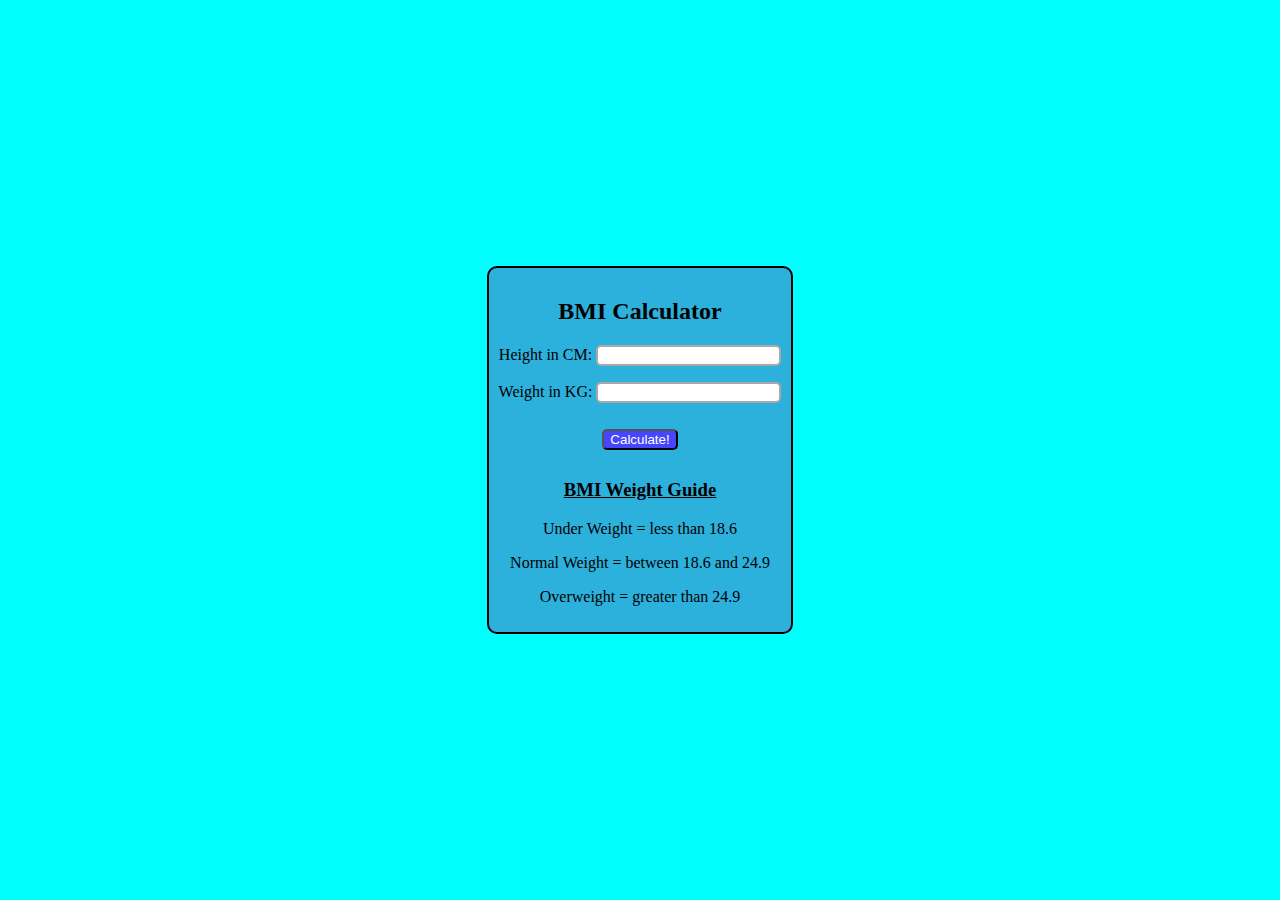
<file: JsRev/MiniProjects/BMI_Calculator/index.html>
<!DOCTYPE html>
<html lang="en">
<head>
    <meta charset="UTF-8">
    <meta name="viewport" content="width=device-width, initial-scale=1.0">
    <link rel = "stylesheet" href = "style.css">
    <title>BMI Calculator</title>
</head>
<body>
    <div class = "container">
        <h2>BMI Calculator</h2>
        <form>
            <p><label>Height in CM: </label><input type = "text" id = "height"/></p>
            <p><label>Weight in KG: </label><input type = "text" id = "weight"/></p>
            <button>Calculate!</button>
            <div class="result"></div>
            <div class="weight-guide">
                <h3>BMI Weight Guide</h3>
                <p>Under Weight = less than 18.6</p>
                <p>Normal Weight = between 18.6 and 24.9</p>
                <p>Overweight = greater than 24.9</p>
            </div>
        </form>
    </div>
</body>
<script src = "script.js"></script>
</html>
</file>
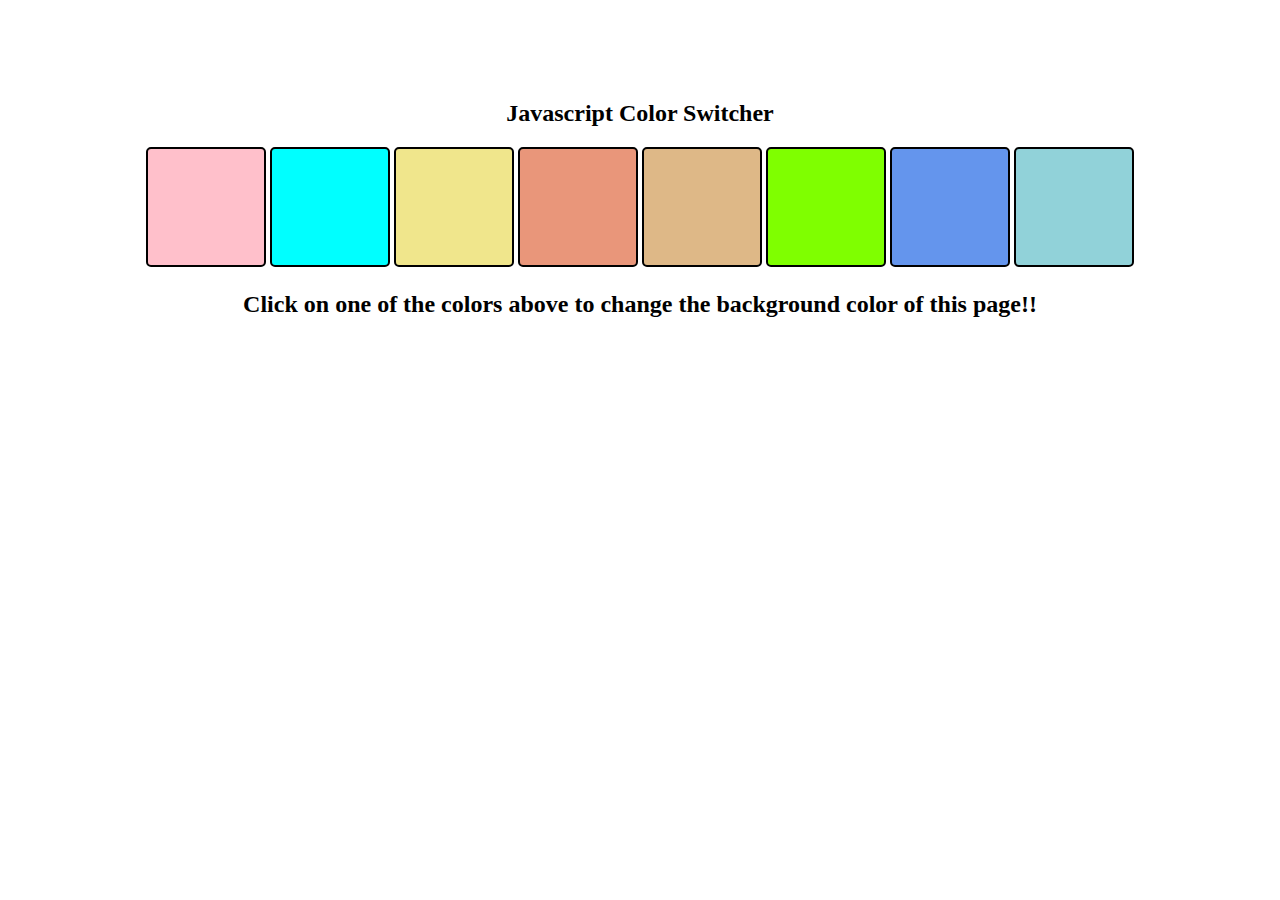
<file: JsRev/MiniProjects/ColorSwitcher/index.html>
<!DOCTYPE html>
<html lang="en">
<head>
    <meta charset="UTF-8">
    <meta name="viewport" content="width=device-width, initial-scale=1.0">
    <link rel = "stylesheet" href = "style.css">
    <title>JavaScript Background Color Switcher</title>
</head>
<body>
    <div class = "canvas">
        <h2>Javascript Color Switcher</h2>
        <span class="button" id = "pink"></span>
        <span class="button" id = "aqua"></span>
        <span class="button" id = "khaki"></span>
        <span class="button" id = "darksalmon"></span>
        <span class="button" id = "burlywood"></span>
        <span class="button" id = "chartreuse"></span>
        <span class="button" id = "cornflowerblue"></span>
        <span class="button" id = "skyblue"></span>
        <h2>Click on one of the colors above to change the background color of this page!!</h2>
    </div>
    <script src = "script.js"></script>
</body>
</html>
</file>
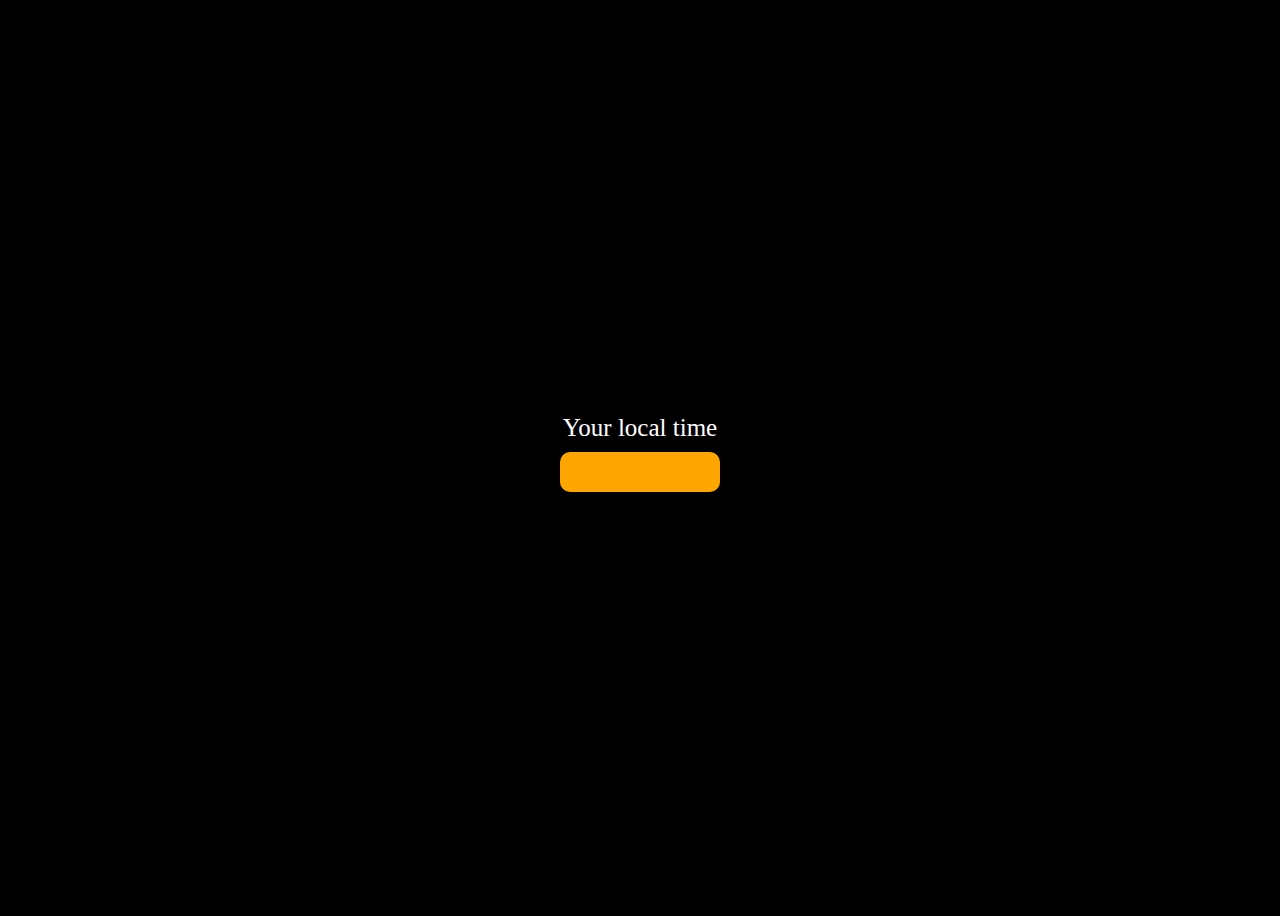
<file: JsRev/MiniProjects/DigitalClock/index.html>
<!DOCTYPE html>
<html lang="en">
<head>
    <meta charset="UTF-8">
    <meta name="viewport" content="width=device-width, initial-scale=1.0">
    <link rel = "stylesheet" href = "style.css">
    <title>Digital Clock</title>
</head>
<body>
    <div class = "center">
        <div class = "banner"><span>Your local time</span></div>
        <div id = "clock"></div>
    </div>
    <script src = "script.js"></script>
</body>
</html>
</file>
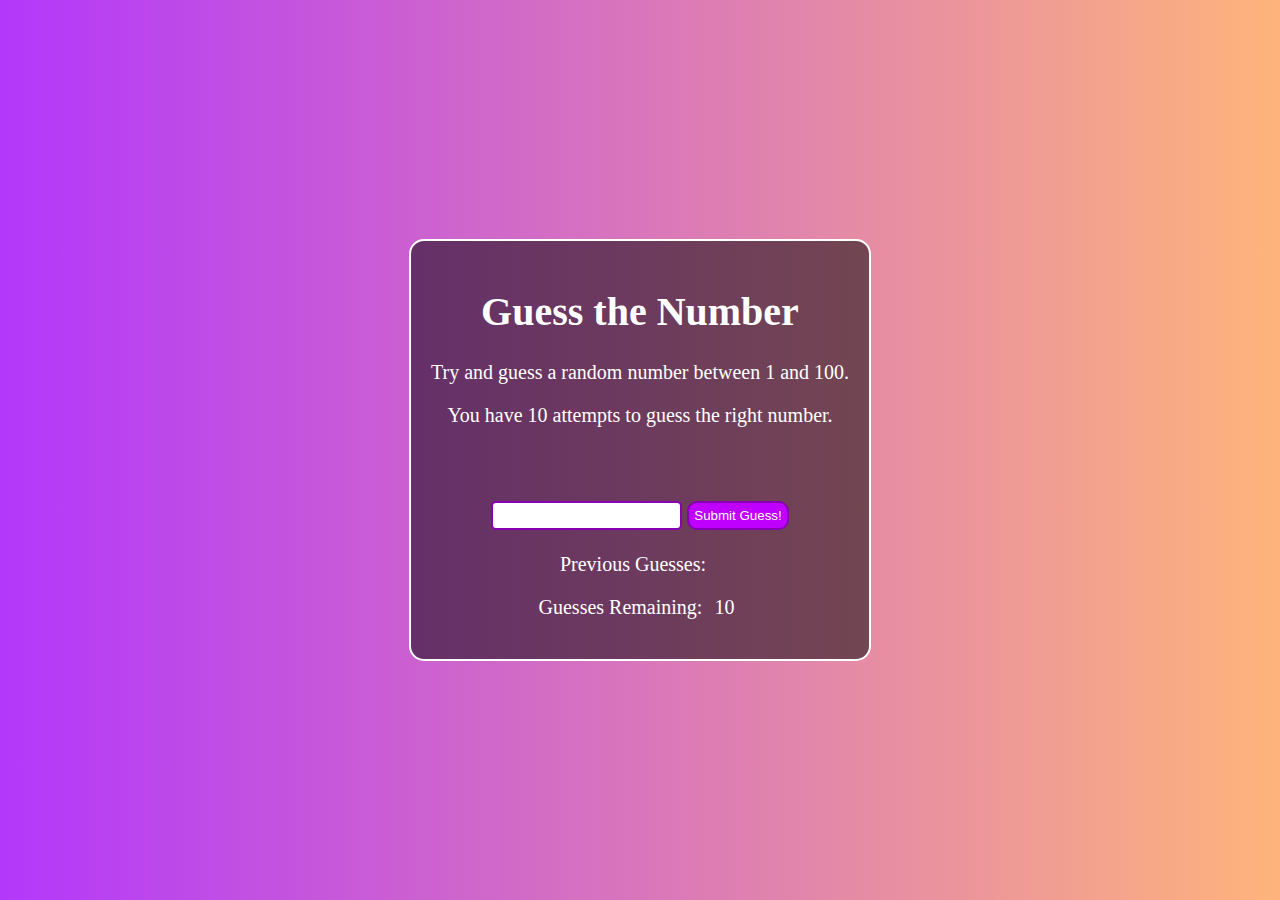
<file: JsRev/MiniProjects/Guess_the_Number/index.html>
<!DOCTYPE html>
<html lang="en">
<head>
    <meta charset="UTF-8">
    <meta name="viewport" content="width=device-width, initial-scale=1.0">
    <link rel = "stylesheet" href = "style.css">
    <title>Guess the Number</title>
</head>
<body>
    <div class="wrapper">
        <h1>Guess the Number</h1>
        <p>Try and guess a random number between 1 and 100.</p>
        <p>You have 10 attempts to guess the right number.</p>
        <br>
        <form class="form">
            <label for = "guessField" id = "guess"></label>
            <input type = "text" id = "guessField" class = "guessField">
            <input type = "submit" id = "subt" value = "Submit Guess!" class = "guessSubmit">
        </form>
        <div class="result">
            <p>Previous Guesses: <span class = "guesses"></span></p>
            <p>Guesses Remaining: <span class = "lastResult">10</span></p>
            <p class="lowhigh"></p>
        </div>
    </div>
    <script src = "script.js"></script>
</body>
</html>
</file>
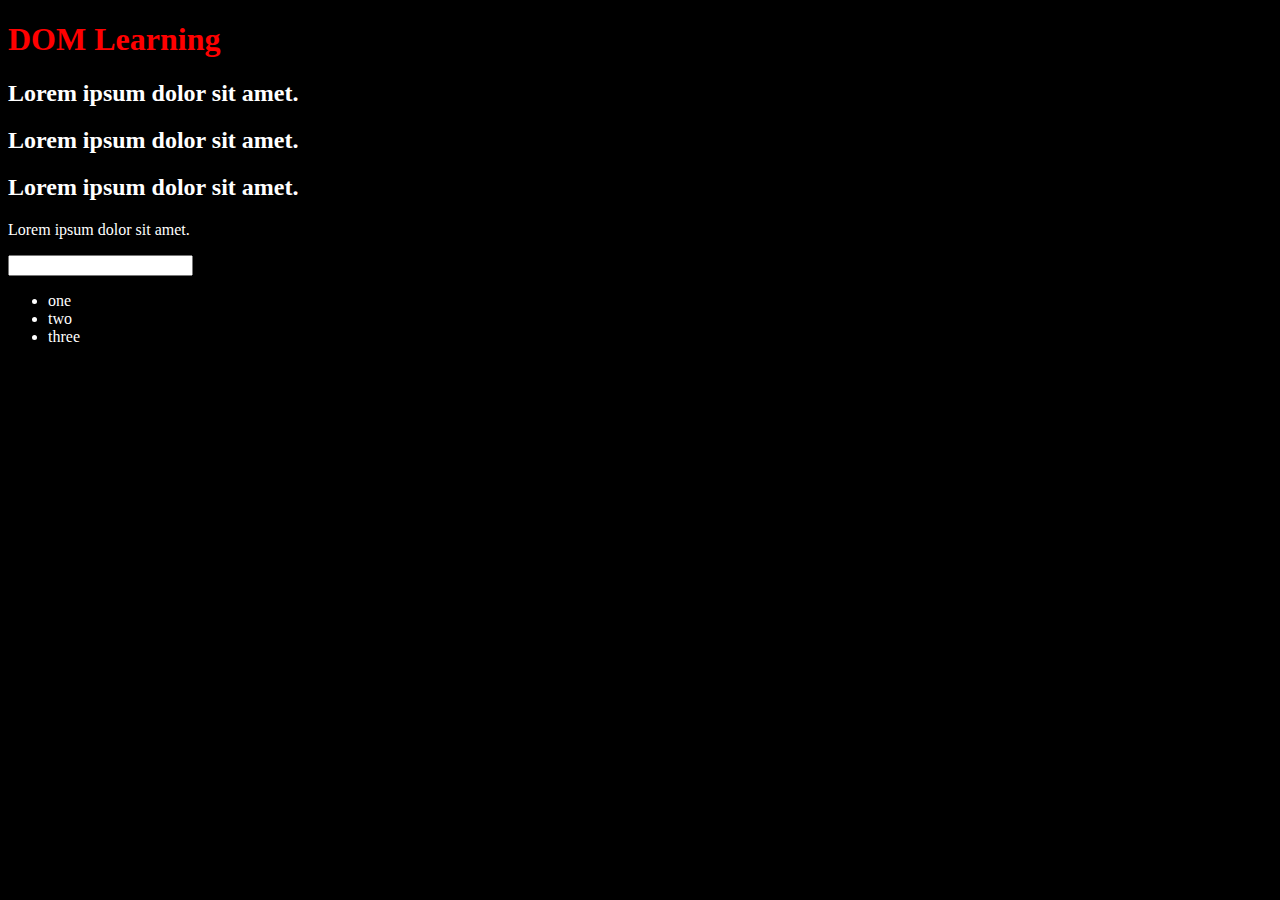
<file: JsRev/DOM/first.html>
<!DOCTYPE html>
<html lang="en">
<head>
    <meta charset="UTF-8">
    <meta name="viewport" content="width=device-width, initial-scale=1.0">
    <title>DOM Learning</title>
    <style>
        .bg-black{
            background-color: black;
            color: white;
        }
    </style>
</head>
<body class = "bg-black">
    <div>
        <h1 style = "color : red" id = "title" class = "heading">DOM Learning <span style="display: none;">test text</span></h1>
        <h2>Lorem ipsum dolor sit amet.</h2>
        <h2>Lorem ipsum dolor sit amet.</h2>
        <h2>Lorem ipsum dolor sit amet.</h2>
        <p>Lorem ipsum dolor sit amet.</p>
        <input type="password" name="pass" id="password">
        <ul>
            <li class = "list-item">one</li>
            <li class = "list-item">two</li>
            <li class = "list-item">three</li>
        </ul>

    </div>
</body>
</html>
</file>
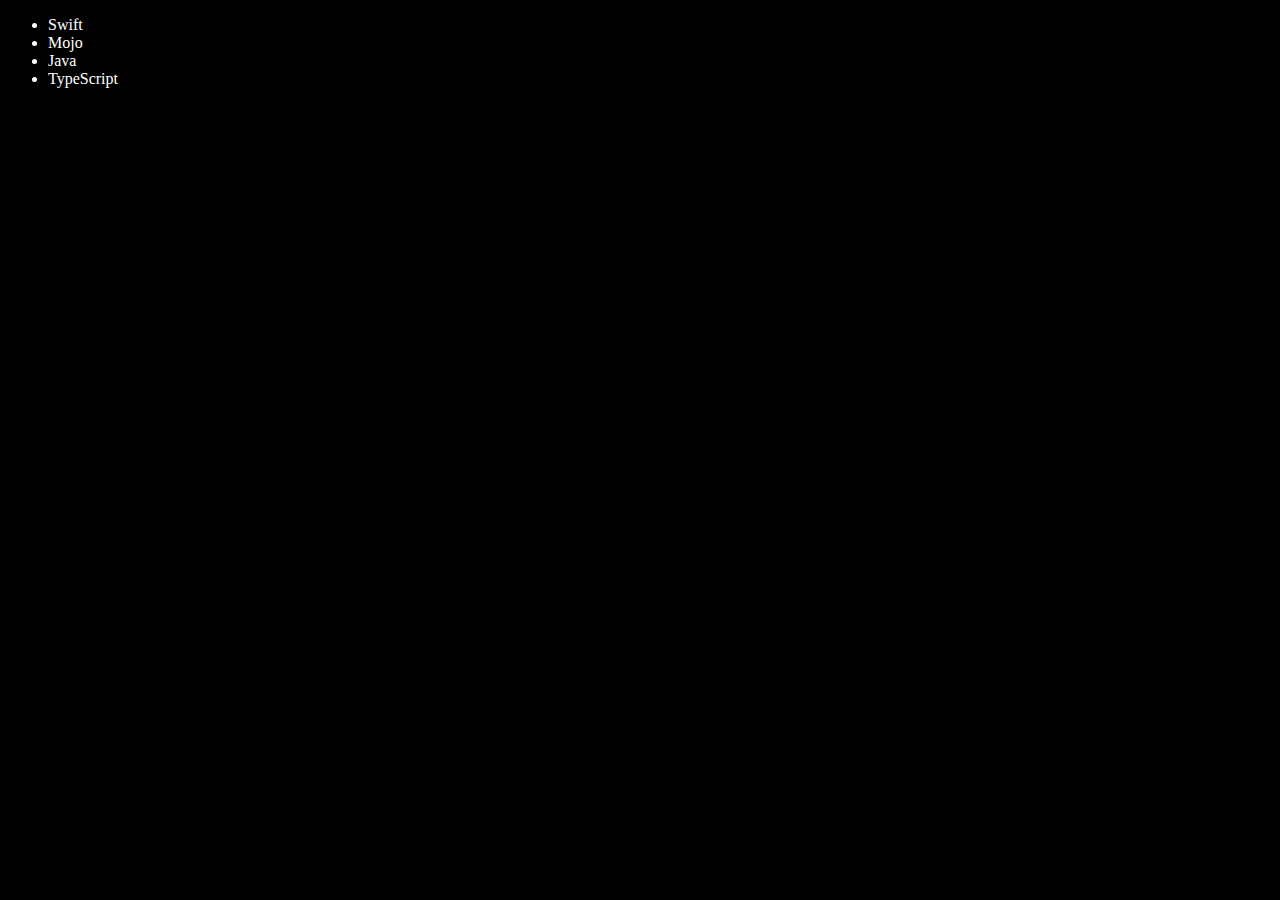
<file: JsRev/DOM/four.html>
<!DOCTYPE html>
<html lang="en">
<head>
    <meta charset="UTF-8">
    <meta name="viewport" content="width=device-width, initial-scale=1.0">
    <title>DOM Learning</title>
</head>
<body style="background-color: black; color: white;">
    <ul class = "language">
        <li>JavaScript</li>
    </ul>
</body>
<script>
    //Add Elements
    const addLanguage = (lang) => {
        const li = document.createElement('li')
        li.innerHTML = `${lang}`
        document.querySelector('.language').appendChild(li)
    } //this traverses all the elements to reach the end
    addLanguage("Python")
    addLanguage("Java")
    addLanguage("TypeScript")

    const optimizedAddLanguage = (lang) => {
        const li = document.createElement('li')
        li.appendChild(document.createTextNode(lang))
        document.querySelector('.language').appendChild(li)
    }
    optimizedAddLanguage("GoLang")

    //Edit Elements
    const secondLang = document.querySelector("li:nth-child(2)")
    //secondLang.innerHTML = "Mojo"
    const newli = document.createElement('li')
    newli.textContent = "Mojo"
    secondLang.replaceWith(newli)
    const firstLang = document.querySelector("li:first-child")
    firstLang.outerHTML = '<li>Swift</li>'

    //Remove Elements
    const lastLang = document.querySelector("li:last-child")
    lastLang.remove()
</script>
</html>
</file>
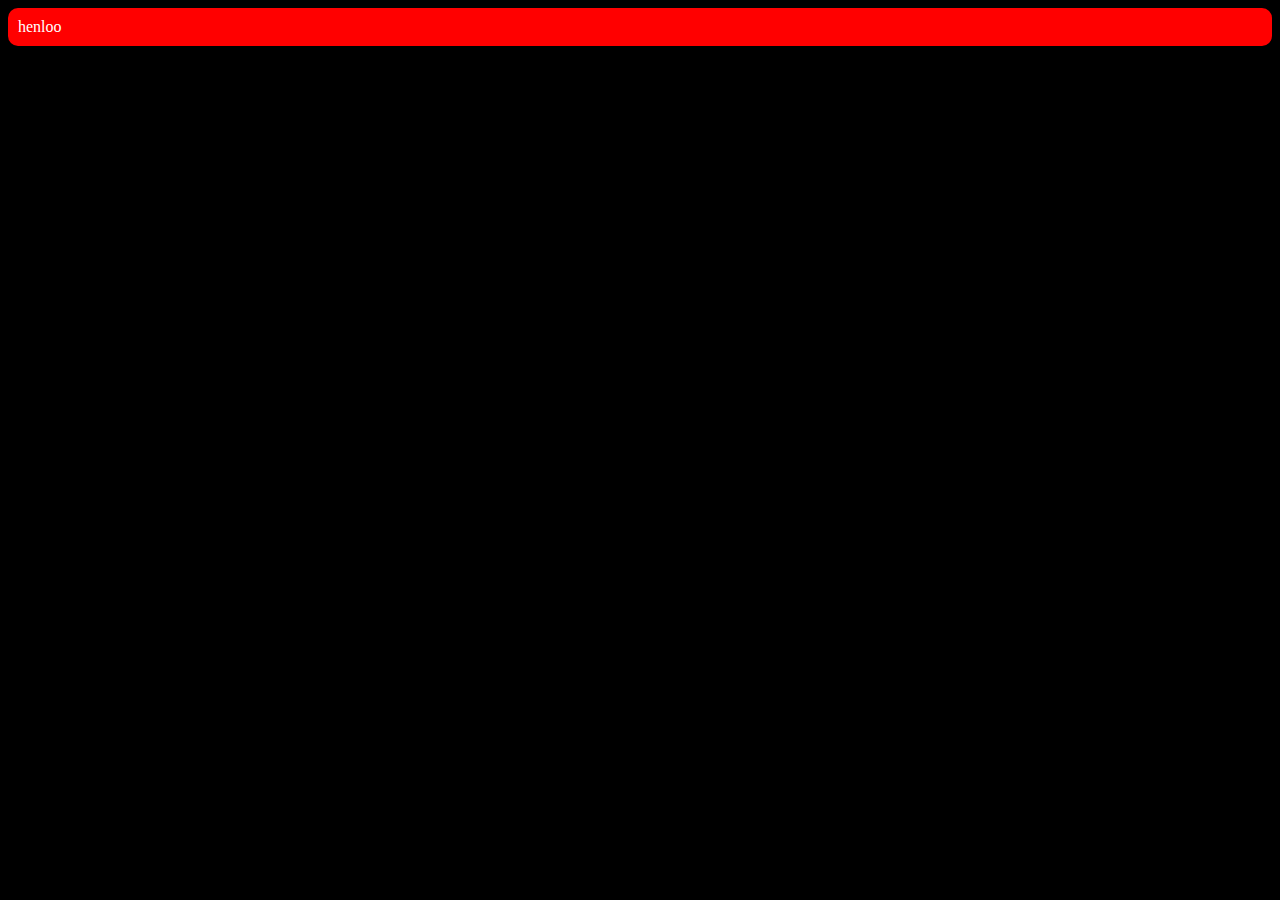
<file: JsRev/DOM/three.html>
<!DOCTYPE html>
<html lang="en">
<head>
    <meta charset="UTF-8">
    <meta name="viewport" content="width=device-width, initial-scale=1.0">
    <title>DOM Learning</title>
</head>
<body style = "background-color: black; color: white;">
    
</body>
<script>
    // const div = document.createElement('div')
    // console.log(div);
    // div.className = "main"
    // div.id = Math.round(Math.random() * 10 + 1)

    // div.setAttribute("title", "generated title")
    // div.style.backgroundColor = "green"
    // div.style.padding = "10px"
    // div.style.borderRadius = "10px"
    // //div.innerText = "hello"
    // const addText = document.createTextNode("hiiii")
    // div.appendChild(addText)
    // document.body.appendChild(div)

    const fun = (text, color) =>{
        const div = document.createElement('div')
        console.log(div);
        div.className = "main"
        div.id = Math.round(Math.random() * 10 + 1)

        div.setAttribute("title", "generated title")
        div.style.backgroundColor = color
        div.style.padding = "10px"
        div.style.borderRadius = "10px"
        const addText = document.createTextNode(text)
        div.appendChild(addText)
        document.body.appendChild(div)
    }
    fun("henloo", "red")
</script>
</html>
</file>
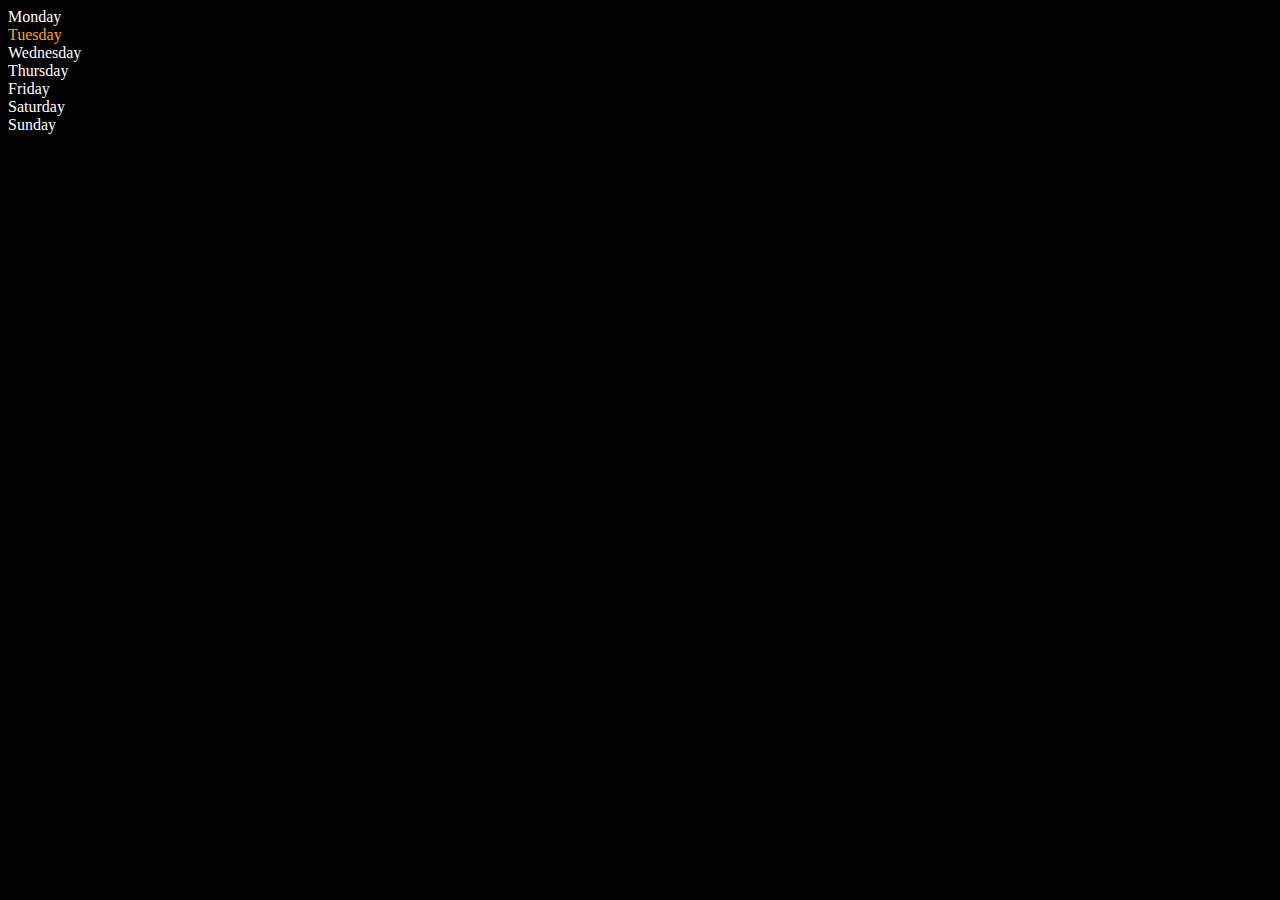
<file: JsRev/DOM/two.html>
<!DOCTYPE html>
<html lang="en">
<head>
    <meta charset="UTF-8">
    <meta name="viewport" content="width=device-width, initial-scale=1.0">
    <title>DOM Learning</title>
</head>
<body style = "background-color: black; color: white;">
    <div class="parent">
        <div class="day">Monday</div>
        <div class="day">Tuesday</div>
        <div class="day">Wednesday</div>
        <div class="day">Thursday</div>
        <div class="day">Friday</div>
        <div class="day">Saturday</div>
        <div class="day">Sunday</div>
    </div>
</body>
<script>
    const parent = document.querySelector('.parent')
    console.log(parent);
    console.log(parent.children);
    console.log(parent.children[1]);
    //console.log(parent.children[1].innerHTML);
    for (let i = 0; i < parent.children.length; i++) {
        console.log(parent.children[i].innerHTML);
    }
    parent.children[1].style.color = "orange"

    console.log(parent.firstElementChild);
    console.log(parent.lastElementChild);

    const dayOne = document.querySelector('.day')
    console.log(dayOne);
    console.log(dayOne.parentElement);
    console.log(dayOne.nextElementSibling);

    console.log("NODES: ", parent.childNodes);
</script>
</html>
</file>
<file: JsRev/MiniProjects/BMI_Calculator/style.css>
body {
    display: flex;
    justify-content: center;
    align-items: center;
    height: 100vh;
    margin: 0;
    background-color: #00ffff;
}

.container{
    text-align: center;
    border: solid black 2px;
    padding: 10px;
    border-radius: 10px;
    background-color: #2cb1dd;
}

button{
    border-radius: 5px;
    margin: 10px;
    background-color: #4646fd;
    color: white;
}

#height, 
#weight{
    border-radius: 5px;
    border: solid #a8a8a8 2px;
}

.weight-guide h3{
    text-decoration: underline;
}

#result{
    font-size: 50px;
    margin-top: 20px;
    padding: 20px;
    background-color: #f0f0f0;
    border-radius: 5px;
    border: solid #ddd 1px;
}
</file>
<file: JsRev/MiniProjects/ColorSwitcher/style.css>
html, body{
    margin: 0;
    padding: 0;
}
.canvas{
    margin: 100px auto 100px;
    width: 100%;
    text-align: center;
}

.button{
    width: 100px;
    height: 100px;
    border: solid black 2px;
    border-radius: 5px;
    display: inline-block;
    padding: 8px;
    transition: transform 0.2s ease, box-shadow 0.2s ease;
}

.button:hover{
    cursor: pointer;
    transform: scale(1.1);
    box-shadow: 0 4px 8px #c4c3c3;
}

span{
    display: block;
}

#pink{
    background-color: #ffc0cb;
}

#aqua{
    background-color: #00ffff;
}

#khaki{
    background-color: #f0e68c;
}

#darksalmon{
    background-color: #e9967a;
}

#burlywood{
    background-color: #deb887;
}

#chartreuse{
    background-color: #7fff00;
}

#cornflowerblue{
    background-color: #6495ed;
}

#skyblue{
    background-color: #91d2d9;
}
</file>
<file: JsRev/MiniProjects/DigitalClock/style.css>
body{
    background-color: black;
    color: white;
}

.center{
    display: flex;
    justify-content: center;
    align-items: center;
    height : 100vh;
    font-size: 25px;
    flex-direction: column;
}

#clock{
    background-color: orange;
    border-radius: 10px;
    font-size: 40px;
    padding: 20px 80px;
    margin: 10px;
}
</file>
<file: JsRev/MiniProjects/Guess_the_Number/style.css>
body{
    display: flex;
    justify-content: center;
    align-items: center;
    height: 100vh;
    margin: 0;
    background: linear-gradient(to right, #b338fb, #feb47b);
}

.wrapper{
    box-sizing: border-box;
    text-align: center;
    color: white;
    font-size: 20px;
    border: 2px solid #fff;
    border-radius: 15px;
    background-color: rgba(0, 0, 0, 0.5);
    padding: 20px;
}

.guessField{
    border-radius: 5px;
    border: solid 2px #8900b3;
    padding: 5px;
}

#subt{
    border-radius: 10px;
    padding: 5px;
    background-color: #bf00ff;
    border: solid #8900b3 2px;
    color: white;
}

.lastResult {
    color: white;
    padding: 7px;
}

.guesses {
    color: white;
    padding: 7px;
}

#guess {
    font-size: 55px;
    margin-top: 120px;
    color: #fff;
}
</file>
